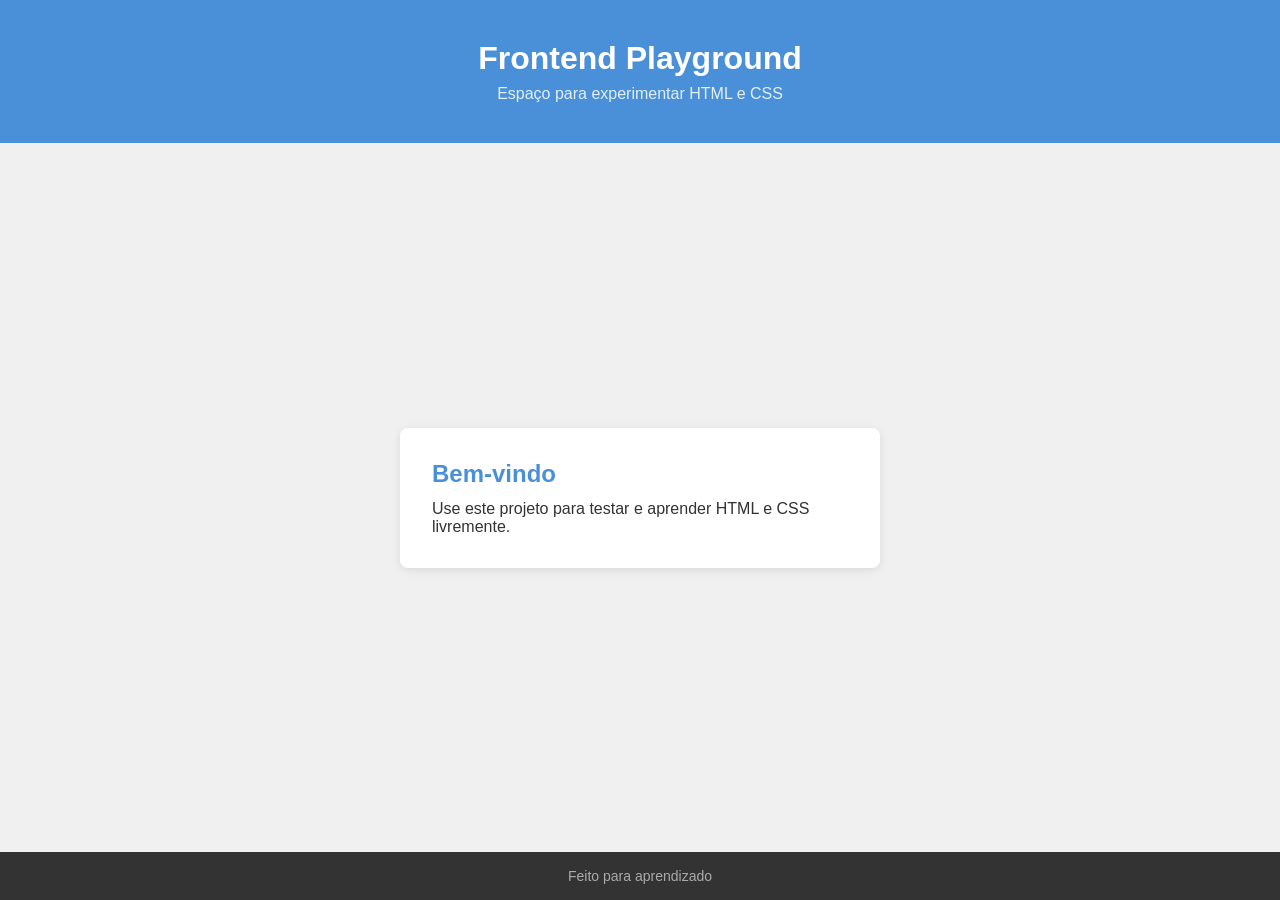
<file: index.html>
<!DOCTYPE html>
<html lang="pt-BR">
  <head>
    <meta charset="UTF-8" />
    <meta name="viewport" content="width=device-width, initial-scale=1.0" />
    <title>Frontend Playground</title>
    <link rel="stylesheet" href="style.css" />
  </head>
  <body>
    <header>
      <h1>Frontend Playground</h1>
      <p>Espaço para experimentar HTML e CSS</p>
    </header>

    <main>
      <section class="card">
        <h2>Bem-vindo</h2>
        <p>Use este projeto para testar e aprender HTML e CSS livremente.</p>
      </section>
    </main>

    <footer>
      <p>Feito para aprendizado</p>
    </footer>
  </body>
</html>
</file>
<file: style.css>
* {
  margin: 0;
  padding: 0;
  box-sizing: border-box;
}

body {
  font-family: Arial, sans-serif;
  background-color: #f0f0f0;
  color: #333;
  min-height: 100vh;
  display: flex;
  flex-direction: column;
}

header {
  background-color: #4a90d9;
  color: white;
  padding: 40px 20px;
  text-align: center;
}

header h1 {
  font-size: 2rem;
  margin-bottom: 8px;
}

header p {
  font-size: 1rem;
  opacity: 0.85;
}

main {
  flex: 1;
  display: flex;
  justify-content: center;
  align-items: center;
  padding: 40px 20px;
}

.card {
  background-color: white;
  border-radius: 8px;
  padding: 32px;
  max-width: 480px;
  width: 100%;
  box-shadow: 0 2px 8px rgba(0, 0, 0, 0.1);
}

.card h2 {
  margin-bottom: 12px;
  color: #4a90d9;
}

footer {
  background-color: #333;
  color: #aaa;
  text-align: center;
  padding: 16px;
  font-size: 0.875rem;
}
</file>
